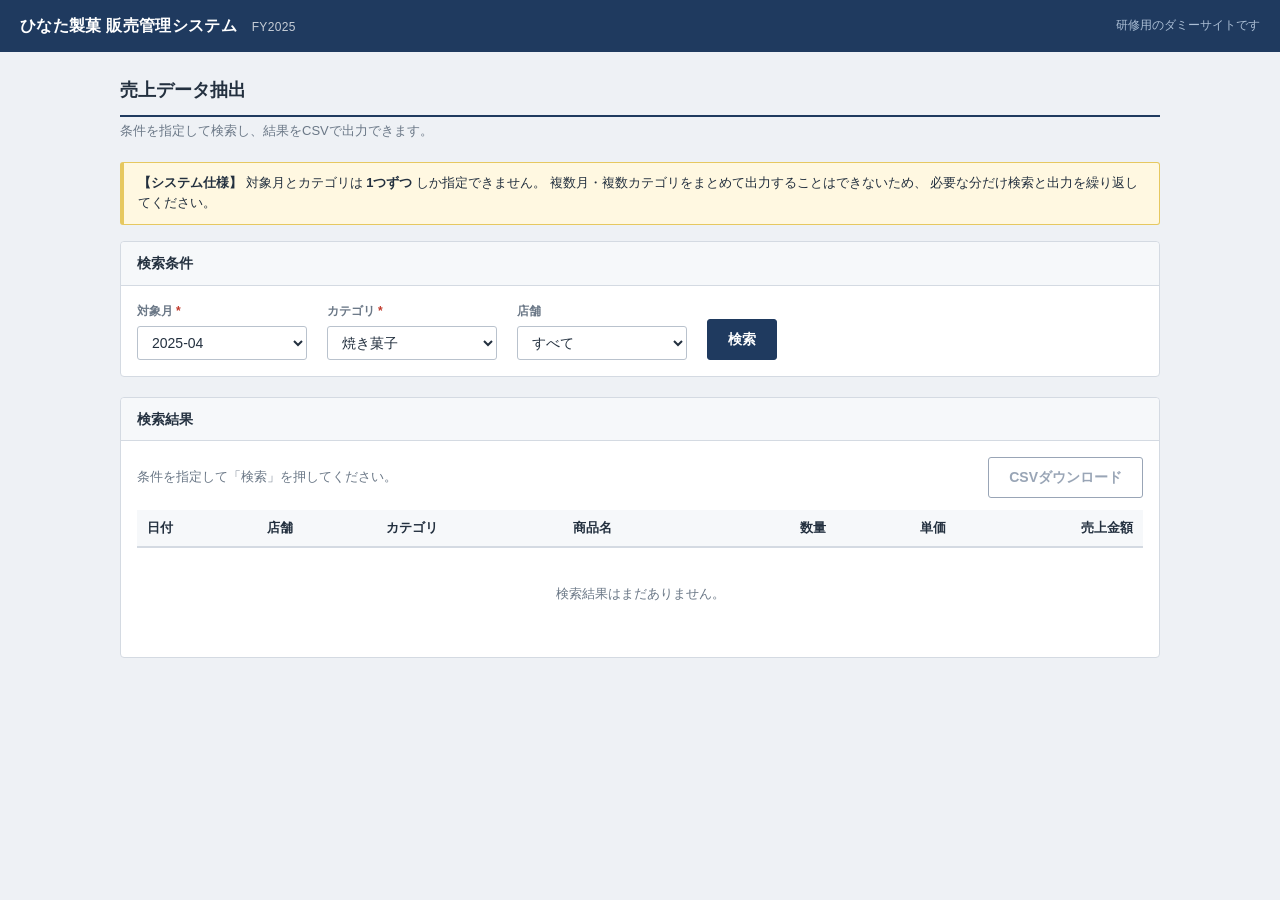
<file: index.html>
<!DOCTYPE html>
<html lang="ja">
<head>
<meta charset="utf-8">
<meta name="viewport" content="width=device-width, initial-scale=1">
<title>売上データ抽出 | ひなた製菓 販売管理システム</title>
<link rel="stylesheet" href="style.css">
</head>
<body>

<header class="appbar">
  <div class="brand">ひなた製菓 販売管理システム <small>FY2025</small></div>
  <span class="note">研修用のダミーサイトです</span>
</header>

<main>
  <h1 class="page-title">売上データ抽出</h1>
  <p class="page-desc">条件を指定して検索し、結果をCSVで出力できます。</p>

  <p class="notice">
    <strong>【システム仕様】</strong>
    対象月とカテゴリは <strong>1つずつ</strong> しか指定できません。
    複数月・複数カテゴリをまとめて出力することはできないため、
    必要な分だけ検索と出力を繰り返してください。
  </p>

  <section class="panel">
    <h2>検索条件</h2>
    <div class="body">
      <div class="fields">
        <div class="field">
          <label for="month">対象月<span class="req">*</span></label>
          <select id="month" name="month">
            <option value="2025-04">2025-04</option>
            <option value="2025-05">2025-05</option>
            <option value="2025-06">2025-06</option>
            <option value="2025-07">2025-07</option>
            <option value="2025-08">2025-08</option>
            <option value="2025-09">2025-09</option>
            <option value="2025-10">2025-10</option>
            <option value="2025-11">2025-11</option>
            <option value="2025-12">2025-12</option>
            <option value="2026-01">2026-01</option>
            <option value="2026-02">2026-02</option>
            <option value="2026-03">2026-03</option>
          </select>
        </div>

        <div class="field">
          <label for="category">カテゴリ<span class="req">*</span></label>
          <select id="category" name="category">
            <option value="焼き菓子">焼き菓子</option>
            <option value="生菓子">生菓子</option>
            <option value="ギフト">ギフト</option>
            <option value="季節限定">季節限定</option>
            <option value="その他">その他</option>
          </select>
        </div>

        <div class="field">
          <label for="store">店舗</label>
          <select id="store" name="store">
            <option value="すべて">すべて</option>
            <option value="本店">本店</option>
            <option value="駅前店">駅前店</option>
            <option value="催事">催事</option>
            <option value="オンライン">オンライン</option>
          </select>
        </div>

        <div class="field">
          <button type="button" id="search-btn">検索</button>
        </div>
      </div>
    </div>
  </section>

  <section class="panel">
    <h2>検索結果</h2>
    <div class="body">
      <div class="result-head">
        <div class="summary" id="summary">条件を指定して「検索」を押してください。</div>
        <button type="button" id="csv-btn" class="secondary" disabled>CSVダウンロード</button>
      </div>

      <div class="table-wrap">
        <table>
          <thead>
            <tr>
              <th>日付</th>
              <th>店舗</th>
              <th>カテゴリ</th>
              <th>商品名</th>
              <th class="num">数量</th>
              <th class="num">単価</th>
              <th class="num">売上金額</th>
            </tr>
          </thead>
          <tbody id="tbody"></tbody>
        </table>
      </div>

      <div class="state" id="state">検索結果はまだありません。</div>
    </div>
  </section>
</main>

<script src="data.js"></script>
<script>
(function () {
  const $ = (id) => document.getElementById(id);
  const monthEl = $('month');
  const categoryEl = $('category');
  const storeEl = $('store');
  const searchBtn = $('search-btn');
  const csvBtn = $('csv-btn');
  const tbody = $('tbody');
  const summary = $('summary');
  const state = $('state');

  // 実際の業務システムらしく、少しだけ待たせる
  const DELAY_SEARCH_MS = 600;
  const DELAY_CSV_MS = 400;
  const sleep = (ms) => new Promise((r) => setTimeout(r, ms));

  // 直前に検索した条件。CSV出力はこの条件に対して行う。
  let lastQuery = null;

  const yen = (n) => '¥' + n.toLocaleString('ja-JP');

  function currentQuery() {
    return {
      month: monthEl.value,
      category: categoryEl.value,
      store: storeEl.value,
    };
  }

  // 条件を変えたら、前回の検索結果に対するCSV出力は無効に戻す
  [monthEl, categoryEl, storeEl].forEach((el) => {
    el.addEventListener('change', () => {
      csvBtn.disabled = true;
      lastQuery = null;
      tbody.innerHTML = '';
      summary.textContent = '条件が変更されました。もう一度「検索」を押してください。';
      state.textContent = '検索結果はまだありません。';
      state.style.display = '';
    });
  });

  searchBtn.addEventListener('click', async () => {
    const q = currentQuery();
    searchBtn.disabled = true;
    csvBtn.disabled = true;
    tbody.innerHTML = '';
    summary.textContent = '';
    state.textContent = '読み込み中...';
    state.style.display = '';

    try {
      await sleep(DELAY_SEARCH_MS);

      const rows = SalesData.buildRows(q.month, q.category, q.store);
      const total = rows.reduce((s, r) => s + r.amount, 0);

      tbody.innerHTML = rows.map((r) => `
        <tr>
          <td>${r.date}</td>
          <td>${r.store}</td>
          <td>${r.category}</td>
          <td>${r.product}</td>
          <td class="num">${r.quantity.toLocaleString('ja-JP')}</td>
          <td class="num">${yen(r.unitPrice)}</td>
          <td class="num">${yen(r.amount)}</td>
        </tr>`).join('');

      summary.innerHTML =
        `${q.month} ／ ${q.category} ／ ${q.store} ： `
        + `<b>${rows.length}</b> 件 ／ 合計 <b>${yen(total)}</b>`;

      if (rows.length > 0) {
        state.style.display = 'none';
        csvBtn.disabled = false;
        lastQuery = q;
      } else {
        state.textContent = '該当するデータがありません。';
      }
    } catch (e) {
      state.textContent = String(e.message || e);
      summary.textContent = '';
    } finally {
      searchBtn.disabled = false;
    }
  });

  csvBtn.addEventListener('click', async () => {
    if (!lastQuery) return;
    csvBtn.disabled = true;

    try {
      await sleep(DELAY_CSV_MS);

      const rows = SalesData.buildRows(lastQuery.month, lastQuery.category, lastQuery.store);
      const csv = SalesData.toCsv(rows);
      const filename = SalesData.csvFilename(lastQuery.month, lastQuery.category);

      // ブラウザ上でCSVファイルを組み立ててダウンロードさせる
      const blob = new Blob([csv], { type: 'text/csv;charset=utf-8' });
      const url = URL.createObjectURL(blob);
      const a = document.createElement('a');
      a.href = url;
      a.download = filename;
      document.body.appendChild(a);
      a.click();
      document.body.removeChild(a);

      // ここで URL.revokeObjectURL() は呼ばない。
      // 自動化ツールから連続でダウンロードさせたとき、保存が終わる前に
      // URLを破棄してしまい取りこぼす場合があるため。
      // 1件あたり数KBなので、ページを開いている間そのままにしておいて問題ない。
    } finally {
      csvBtn.disabled = false;
    }
  });
})();
</script>

</body>
</html>
</file>
<file: style.css>
/* ひなた製菓 販売管理システム（研修用）— 業務システム風の地味な見た目 */

:root {
  --navy: #1f3a5f;
  --navy-dark: #162c48;
  --blue: #2f6fb3;
  --line: #d4dae2;
  --bg: #eef1f5;
  --text: #23303f;
  --muted: #6b7887;
  --warn-bg: #fff8e1;
  --warn-line: #e6c860;
}

* { box-sizing: border-box; }

body {
  margin: 0;
  font-family: "Segoe UI", "Yu Gothic UI", "Hiragino Sans", "Noto Sans JP", sans-serif;
  background: var(--bg);
  color: var(--text);
  font-size: 14px;
  line-height: 1.6;
}

/* ── ヘッダー ── */
header.appbar {
  background: var(--navy);
  color: #fff;
  padding: 0 20px;
  height: 52px;
  display: flex;
  align-items: center;
  justify-content: space-between;
}
header.appbar .brand { font-size: 16px; font-weight: 600; letter-spacing: .02em; }
header.appbar .brand small { font-weight: 400; opacity: .75; margin-left: 10px; font-size: 12px; }
header.appbar a { color: #cfe0f3; text-decoration: none; font-size: 13px; }
header.appbar a:hover { text-decoration: underline; }
header.appbar .note { color: #cfe0f3; font-size: 12px; opacity: .8; }

main { max-width: 1080px; margin: 0 auto; padding: 24px 20px 60px; }

h1.page-title {
  font-size: 18px;
  margin: 0 0 4px;
  padding-bottom: 10px;
  border-bottom: 2px solid var(--navy);
}
p.page-desc { color: var(--muted); margin: 0 0 20px; font-size: 13px; }

/* ── パネル ── */
.panel {
  background: #fff;
  border: 1px solid var(--line);
  border-radius: 4px;
  margin-bottom: 20px;
}
.panel > h2 {
  font-size: 14px;
  margin: 0;
  padding: 10px 16px;
  background: #f6f8fa;
  border-bottom: 1px solid var(--line);
  border-radius: 4px 4px 0 0;
}
.panel > .body { padding: 16px; }

/* ── フォーム ── */
.fields { display: flex; gap: 20px; flex-wrap: wrap; align-items: flex-end; }
.field { display: flex; flex-direction: column; gap: 5px; }
.field label { font-size: 12px; font-weight: 600; color: var(--muted); }
.field label .req { color: #c0392b; margin-left: 3px; }

select, input[type="text"], input[type="password"] {
  font: inherit;
  padding: 7px 10px;
  border: 1px solid #b9c2cd;
  border-radius: 3px;
  background: #fff;
  min-width: 170px;
  color: var(--text);
}
select:focus, input:focus { outline: 2px solid var(--blue); outline-offset: -1px; }

button {
  font: inherit;
  font-weight: 600;
  padding: 8px 20px;
  border: 1px solid var(--navy);
  border-radius: 3px;
  background: var(--navy);
  color: #fff;
  cursor: pointer;
}
button:hover:not(:disabled) { background: var(--navy-dark); }
button.secondary { background: #fff; color: var(--navy); }
button.secondary:hover:not(:disabled) { background: #eef3f9; }
button:disabled { opacity: .45; cursor: not-allowed; }

/* ── 仕様の注意書き（研修の仕掛け） ── */
.notice {
  background: var(--warn-bg);
  border: 1px solid var(--warn-line);
  border-left: 4px solid var(--warn-line);
  padding: 10px 14px;
  font-size: 13px;
  margin: 0 0 16px;
  border-radius: 3px;
}
.notice strong { font-weight: 700; }

/* ── 結果テーブル ── */
.result-head {
  display: flex;
  justify-content: space-between;
  align-items: center;
  gap: 16px;
  flex-wrap: wrap;
  margin-bottom: 12px;
}
.summary { font-size: 13px; color: var(--muted); }
.summary b { color: var(--text); font-size: 15px; }

table {
  width: 100%;
  border-collapse: collapse;
  font-size: 13px;
}
thead th {
  background: #f6f8fa;
  border-bottom: 2px solid var(--line);
  padding: 8px 10px;
  text-align: left;
  white-space: nowrap;
  font-weight: 600;
}
tbody td { border-bottom: 1px solid #edf0f3; padding: 7px 10px; }
tbody tr:hover { background: #f9fbfd; }
td.num, th.num { text-align: right; font-variant-numeric: tabular-nums; }

.table-wrap { overflow-x: auto; }

.state {
  padding: 36px 0;
  text-align: center;
  color: var(--muted);
  font-size: 13px;
}

/* ── ログイン画面 ── */
body.login-page {
  display: flex;
  align-items: center;
  justify-content: center;
  min-height: 100vh;
  background: var(--navy);
}
.login-card {
  background: #fff;
  border-radius: 6px;
  padding: 32px 34px;
  width: 360px;
  box-shadow: 0 10px 34px rgba(0, 0, 0, .28);
}
.login-card h1 { font-size: 17px; margin: 0 0 2px; }
.login-card .sub { color: var(--muted); font-size: 12px; margin: 0 0 22px; }
.login-card .field { margin-bottom: 14px; }
.login-card .field, .login-card select, .login-card input { width: 100%; }
.login-card button { width: 100%; margin-top: 8px; padding: 10px; }
.login-hint {
  margin-top: 18px;
  padding: 10px 12px;
  background: #f4f7fa;
  border: 1px dashed #b9c2cd;
  border-radius: 3px;
  font-size: 12px;
  color: var(--muted);
}
.login-hint code { color: var(--text); font-weight: 700; }
.error {
  background: #fdecea;
  border: 1px solid #f0b4ae;
  color: #a3251a;
  padding: 8px 12px;
  border-radius: 3px;
  font-size: 13px;
  margin-bottom: 16px;
}
</file>
